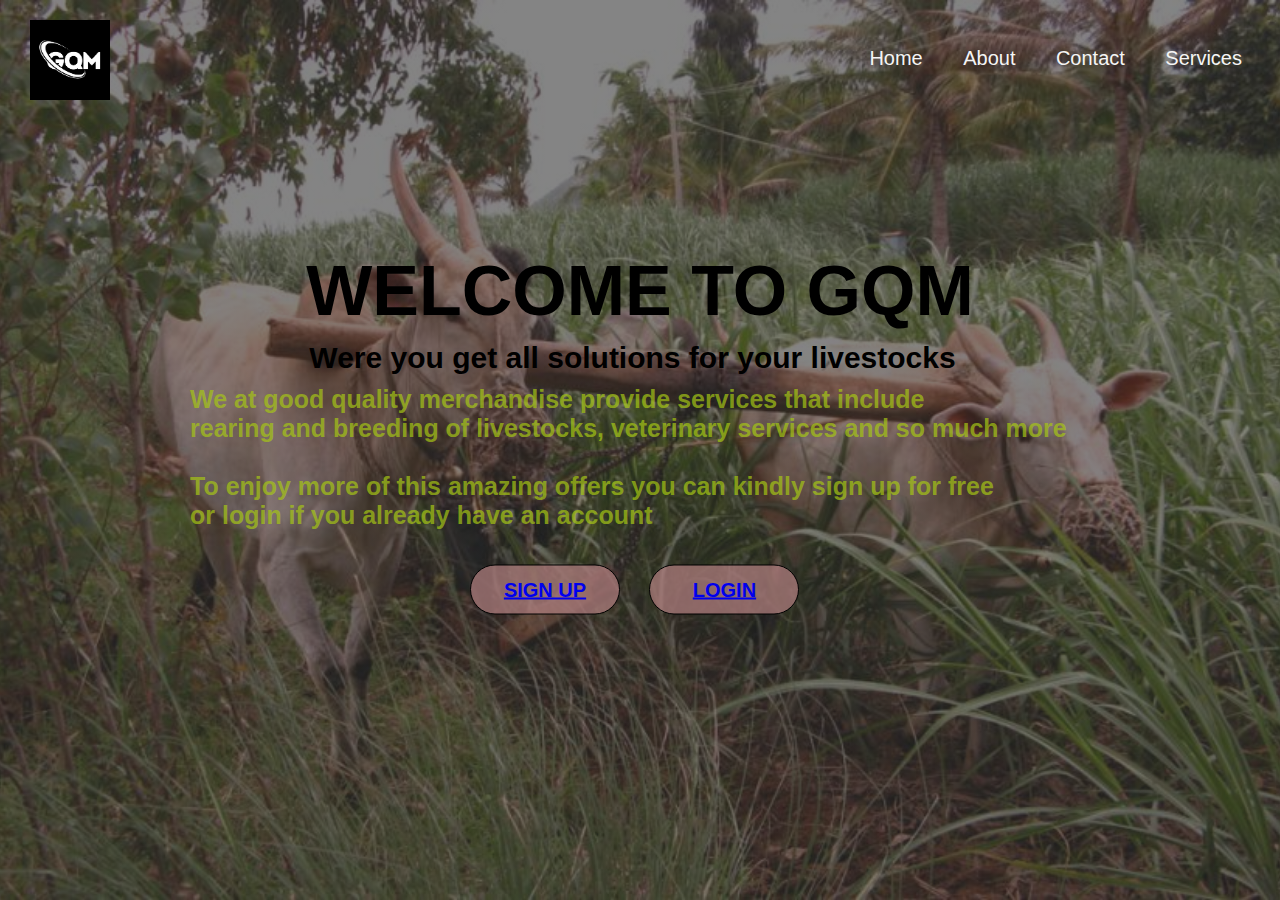
<file: index.html>
<!DOCTYPE html>
<html>
    <head>
        <title> trackup</title>
        <link rel="stylesheet" href="style.css">
    </head>
    <body>
       <nav class="navbar">
        <img class="logo" src="GQM.png" alt="GQM"> 
        <ul>
          <li><a href="#home"> Home</a></li>  
            <li><a href= "About.html"> About</a></li> 
            <li><a href="contact.html"> Contact</a></li> 
            <li> <a href="services.html"> Services</a></li> 
        </ul>
       </nav>
       <div class="story">
        <h1> Welcome to GQM</h1>
        <h2>Were you get all solutions for your livestocks </h2>
        <p1>We at good quality merchandise provide services that include <br>
             rearing and breeding of livestocks, veterinary services and so much more<br>
             <br>
        To enjoy more of this amazing offers you can kindly sign up for free <br>
         or login if  you already have an account </p1>
         <div class="button">
               <button><a href="index1.html">SIGN UP</a> </button> 
               <button class="up"> <a href="index2.html"> LOGIN</a></button>
         </div>
   
       </div>
    </body>
</html>
</file>
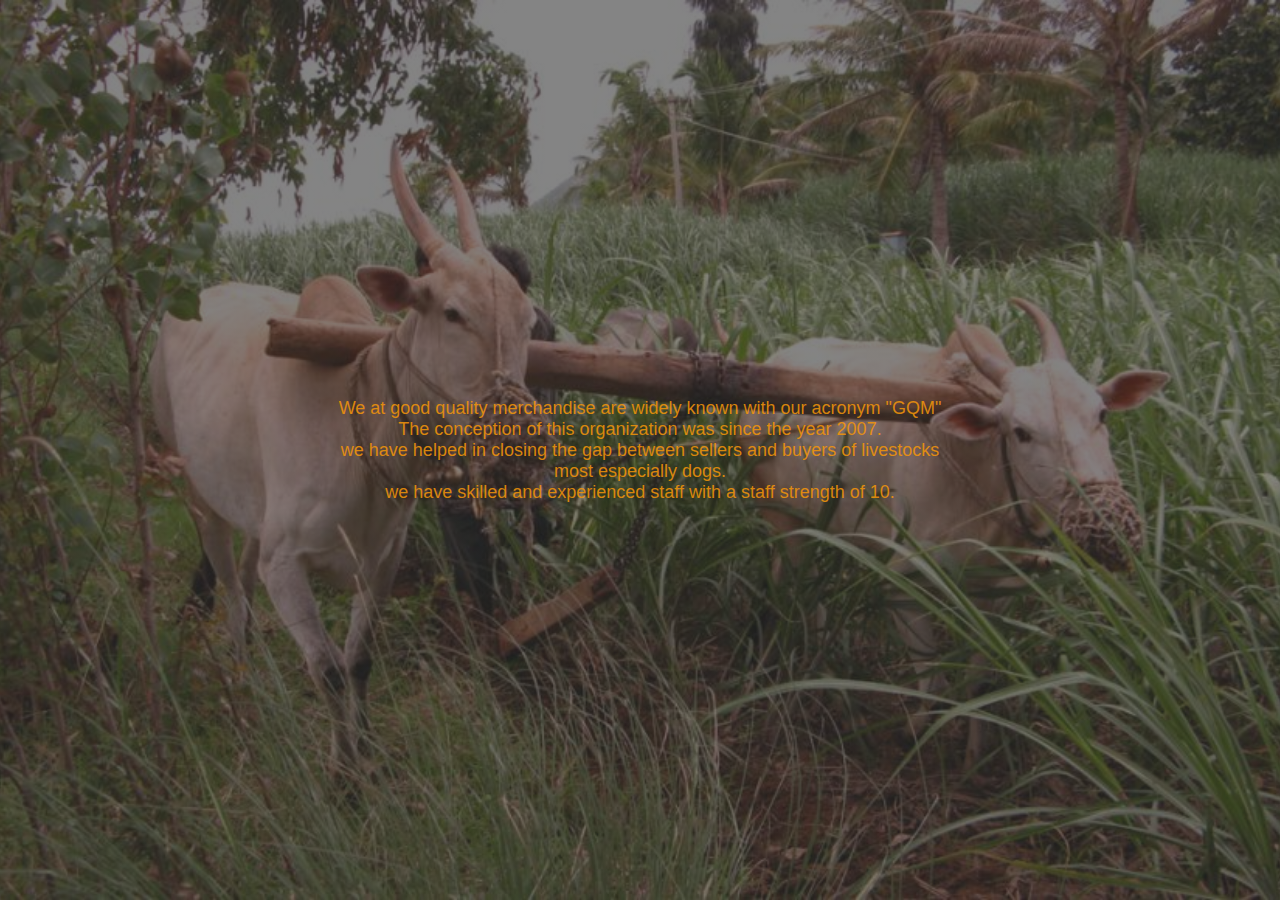
<file: About.html>
<!DOCTYPE html>
<html>
<head> <title>
    About GQM
</title>
<link rel="stylesheet" href="style.css">
</head>
<body>
    <div class="about">
    We at good quality merchandise are widely known with our acronym <abbr>"GQM"</abbr><br>
    The conception of this organization was since the year 2007. <br>
    we have helped in closing the gap between sellers and buyers of livestocks most especially dogs. <br>
    we have skilled and experienced staff with a staff strength of 10.
</div>
</body>
</html>
</file>
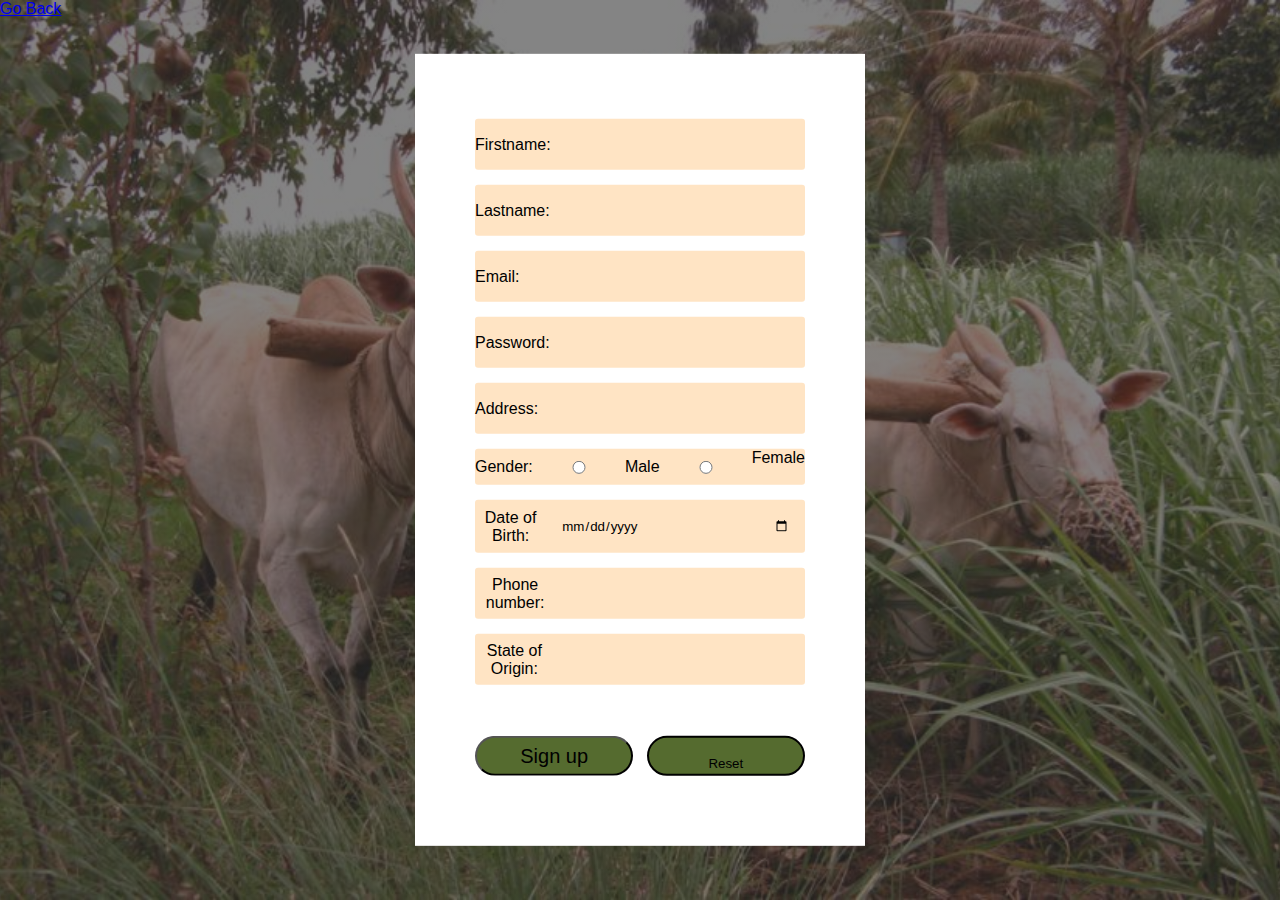
<file: index1.html>
<!DOCTYPE html>
<html>
    <head>
        <title> SIGN UP</title>
        <link rel="stylesheet" href="style.css">
    </head>
    <body>
            <a href="index.html"> Go Back</a>
        <div class="formbox">
            <form action="" method="post">
                <div class="input">
              <div class="input2">
                Firstname: <input type="text" name="firstname"><br>
               <br>
            </div>
            <div class="input2">
             Lastname: <input type="text" name="Lastname"><br>
                <br>
            </div>
            <div class="input2">
                Email: <input type="email" name="Email"><br>
                <br>
            </div>
            <div class="input2">
                Password:<input type="password"><br>
                <br>
            </div>
            <div class="input2">
             Address:<input type="text" name="Address" ><br>
                <br>
            </div>
            <div class="input2">
             Gender:
              <input type="radio" name="gender">Male
            <input type="radio" name="gender">Female<br>
                <br>
            </div>
            <div class="input2">
                Date of Birth:<input type="date"><br>
                <br>
            </div>
            <div class="input2">
                 Phone number:<input type="tel" id="phone"><br>
                <br>
            </div>
            <div class="input2">
                 State of Origin:
                <input list="states" name="states">
                <datalist id="states">
                <option value="Abia">
                <option value="Adamawa"> 
                <option value="Akwa Ibom">
                <option value="Anambara">
                <option value="Bauchi">
                <option value="Bayelsa">
                <option value="Benue">
                 <option value="Borno">
                 <option value="CrossRiver">
                <option value="Delta">
                <option value="Ebonyi">
                <option value="Edo">
                    <option value="Ekiti">
                 <option value="Enugu">
                    <option value="Gombe">
                 <option value="Imo">
                 <option value="Jigawa">
                <option value="Kaduna">
                 <option value="Kano">
                  <option value="Kebbi">
                <option value="Kogi">
                  <option value="Kwara">
                    <option value="Lagos">
                        <option value="Nasarawa">
                            <option value="Niger">
                                <option value="Ogun">
                                    <option value="Ondo">
                                        <option value="Osun">
                                        <option value="Oyo">
                                            <option value="Plateau">
                                                <option value="Rivers">
                                                    <option value="Sokoto">
                                                        <option value="Taraba">
                                                            <option value="Yobe">
                                                                <option value="Zamfara">
                                                                    <option value="Abuja">
                     </div>
                 </datalist> <br>
            <br>
   <div class="btn"> 
                <button type="button" id = "submit" onclick="alert('welcome')">Sign up</button>
                <span><input type="reset"></span>
            </div>
            </div>
            </form>
        </div>
    </body>
</html>
</file>
<file: style.css>
*{
     margin: 0;
    padding: 0;
    box-sizing: border-box;
    font-family: Arial, Helvetica, sans-serif;
    }

    body{width: 100%;
        height: 100vh;
        background-image:linear-gradient(rgba(50,50,50,0.6),rgba(50,50,50,0.6)),url(agric\ image\ 2.jpg);
       background-position:center;
        background-size:cover;
        position: relative;
    }
    .logo{
        width: 140px;
        margin: auto;
        padding: 20px 30px;
    }
.navbar ul{
    float: right;
    margin-right: 20px;
}
.navbar ul li{
    list-style-type: none;
    margin: 8px 8px;
    padding: 10px;
    display: inline-block;
    line-height: 80px;
}

.navbar ul li a {
    text-decoration: none;
    color: whitesmoke;
    font-size: 20px;
    font-family:verdana,sans-serif;
}
.navbar ul li a:hover{
    color: rgba(7, 218, 233, 0.938);
}
.story{
    position: absolute;
    top:50%;
    left:50%;
    transform: translate(-50%,-50%);
    /*this 3 brings our note to the center of the web page*/
    font-family: serif;
    user-select: none;
}
.story h1{
    font-size: 70px;
    text-transform: uppercase;
    text-align: center;
    width: 900px;
    font-weight: bold;
}
.story h2{
    font-size: 30px;
    text-align: center;
    width:885px;
    padding: 10px 20px;
}
.story p1{
    font-size: 25px;
    text-align: center;
    width:885px;
    color:rgba(166, 199, 21, 0.712);
    font-weight: bold;
}
 .story .button{
    margin: 35px 280px;
    }
.button button{
    height: 50px;
    width: 150px;
    font-size: 20px;
    font-weight: bold;
    color: rgba(47, 155, 218, 0.808);
    border-radius: 25px;
    background-color:rgba(173, 125, 125, 0.747);
    border: 1px solid black;
    transition:.5s;    
}
    .button .up{
        margin-left:25px;
    }
    .button button:hover{
        background:white;
    }


.formbox{
    width:90%;
    max-width:450px;
    position: absolute;
    top: 50%;
    left: 50%;
    transform: translate(-50%,-50%);
    text-align: center;
    padding: 50px 60px 70px;
    background: white;
}
.input2{
    background: bisque;
    margin: 15px 0;
    border-radius: 3px;
    display: flex;
    align-items: center;
}
input{
    width: 100%;
    background: transparent;
    border: 0;
    outline: 0;
    padding: 18px 15px;
}
.input2 i{
    margin-left: 15px;
    color: black;
}
form p4 {
    font-size: 13px;
    text-align: left;
    font-family: 'sans-serif';
}
form p4 a{
    text-decoration: none;
    color:green;
}
.btn{
    width:100%;
    display: flex;
    justify-content: space-between;

}
.btn button{
    flex-basis: 48%;
    background: darkolivegreen;
    color: black;
    height: 40px;
    font-size: 20px;
    border-radius: 20px;
    cursor: pointer; 
    transition: .4s;   
}
span {
    flex-basis: 48%;
    background: darkolivegreen;
    color: black;
    height: 40px;
    font-size: 20px;
    border-radius: 20px;
    cursor: pointer;   
    border: 2px solid black; 
    transition: .4s;
}
.btn button:hover{
    background-color: whitesmoke;
}
span:hover{
    background-color: whitesmoke;
}
.about{
    font-size: large;
    text-align: center;
    position: absolute;
    top: 50%;
    left: 50%;
    transform: translate(-50%,-50%);
    color: rgba(247, 151, 8, 0.849);
}
</file>
